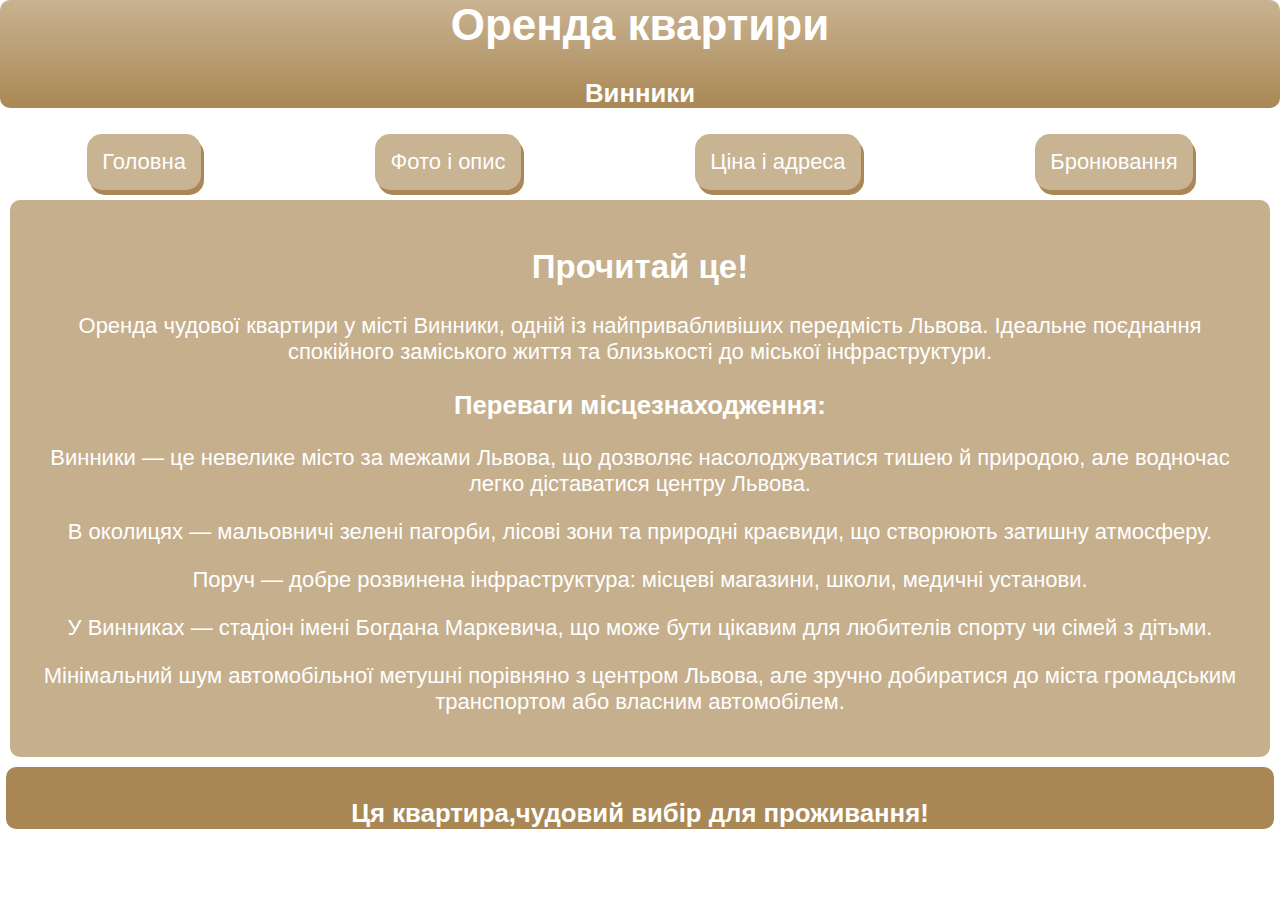
<file: index.html>
<html>

<head>
    <title>Оренда квартири.Винники</title>
    <link rel="stylesheet" href="style.css">
</head>

<body>
    <header class="h1text">
        <h1>Оренда квартири</h1>
        <h3>Винники</h3>
    </header>
    <nav>
        <a class="nav-link" href="index.html">Головна </a>
        <a class="nav-link" href="index2.html">Фото і опис</a>
        <a class="nav-link" href="index3.html">Ціна і адреса</a>
        <a class="nav-link" href="index4.html">Бронювання</a>
    </nav>

    <main class="text">
        <h2>Прочитай це!</h2>
        <p>Оренда чудової квартири у місті Винники, одній із найпривабливіших передмість Львова. Ідеальне поєднання
            спокійного заміського життя та близькості до міської інфраструктури.</p>

        <h3>Переваги місцезнаходження:</h3>

        <p>Винники — це невелике місто за межами Львова, що дозволяє насолоджуватися тишею й природою, але водночас
            легко діставатися центру Львова.</p>

        <p>В околицях — мальовничі зелені пагорби, лісові зони та природні краєвиди, що створюють затишну атмосферу.</p>

        <p>Поруч — добре розвинена інфраструктура: місцеві магазини, школи, медичні установи.</p>

        <p>У Винниках — стадіон імені Богдана Маркевича, що може бути цікавим для любителів спорту чи сімей з дітьми.
        </p>

        <p>Мінімальний шум автомобільної метушні порівняно з центром Львова, але зручно добиратися до міста громадським
            транспортом або власним автомобілем.</p>
    </main>
    <footer class="decoration">
        <h3>Ця квартира,чудовий вибір для проживання!</h3>
        <a href="tel:+380960980969"></a>
    </footer>
</body>

</html>
</file>
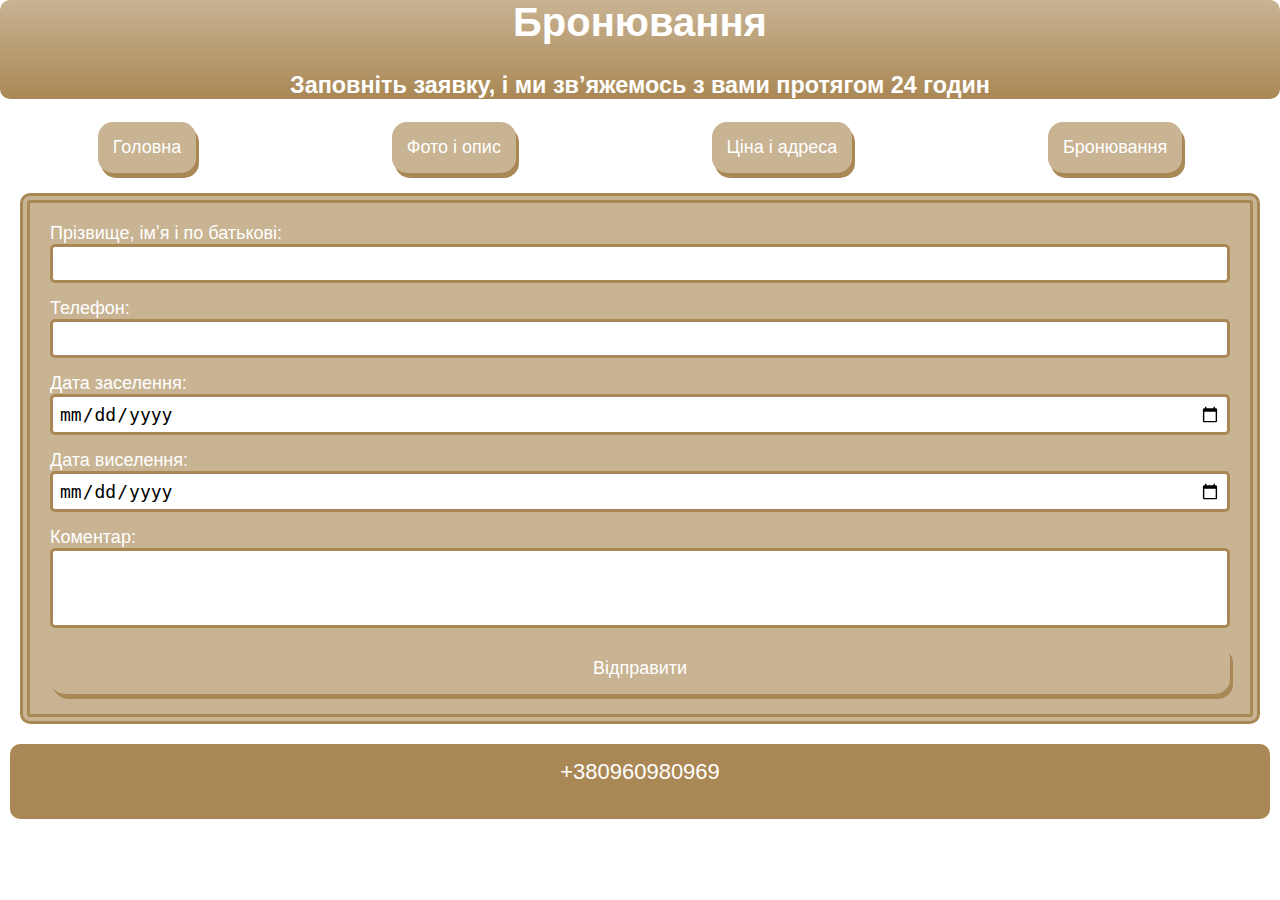
<file: index4.html>
<html>

<head>
    <title>Бронювання</title>
    <link rel="stylesheet" href="style4.css">
</head>

<body>
    <header class="h1text">
        <h1>Бронювання</h1>
        <h3>Заповніть заявку, і ми звʼяжемось з вами протягом 24 годин</h3>
    </header>

    <nav>
        <a class="nav-link" href="index.html">Головна </a>
        <a class="nav-link" href="index2.html">Фото і опис</a>
        <a class="nav-link" href="index3.html">Ціна і адреса</a>
        <a class="nav-link" href="index4.html">Бронювання</a>
    </nav>

    <main>
        <form class="form-box">
            <label>Прізвище, імʼя і по батькові:
                <input type="text" required>
            </label>

            <label>Телефон:
                <input type="tel" required>
            </label>

            <label>Дата заселення:
                <input type="date" required>
            </label>

            <label>Дата виселення:
                <input type="date" required>
            </label>

            <label>Коментар:
                <textarea></textarea>
            </label>

            <button type="button" class="nav-link send-btn">Відправити</button>

            <p class="ad msg">Дякую! Ми обов'язково переглянемо вашу заявку і звʼяжемось з вами ближчим часом.</p>
        </form>
    </main>

    <footer class="decoration">
        <a href="tel:+380960980969" class="footer-number">+380960980969</a>
    </footer>
</body>

</html>
</file>
<file: style.css>
body {
    font-family: sans-serif;
    background-image: url('https://s0.tchkcdn.com/g-I-meMShpSPGyU6QAHL1TUQ/17/259380/660x480/c/0/0_67_1080_785/25c_43779051_2210198759256134_5454878772168867677_n.jpg');
    background-repeat: no-repeat;
    background-size: cover;
    font-size: 22px;
    color: #ffffff;
    margin: 0;
}

.h1text {
    text-align: center;
    background-color: #c8bd8d;
    border-radius: 10px;
    background-image: linear-gradient(#C8B392, #AA8855);
}

.text {
    background-color: #bda37bde;
    border-radius: 10px;
    padding: 20px;
    color: white;
    margin: 10px;
    text-align: center;

}

.decoration {
    background-color: #AA8855;
    border-radius: 10px;
    height: 50px;
    text-align: center;
    padding: 6px;
    margin: 6px;
}

nav {
    display: flex;
    justify-content: space-around;
}

.nav-link {
    text-decoration: none;
    color: #ffffff;
    padding: 15px;
    border-radius: 15px;
    background-color: #C8B392;
    box-shadow: 3px 5px 0 0 #AA8855;
}

.nav-link:hover {
    position: relative;
    bottom: 9px;
    right: 7px;
}
</file>
<file: style4.css>
body {
    font-family: sans-serif;
    background-image: url('https://s0.tchkcdn.com/g-I-meMShpSPGyU6QAHL1TUQ/17/259380/660x480/c/0/0_67_1080_785/25c_43779051_2210198759256134_5454878772168867677_n.jpg');
    background-repeat: no-repeat;
    background-size: cover;
    font-size: 20px;
    color: #ffffff;
    margin: 0;
}

.h1text {
    text-align: center;
    background-color: #c8bd8d;
    border-radius: 10px;
    background-image: linear-gradient(#C8B392, #AA8855);
}

/* --- форма --- */
.form-box {
    background-color: #C8B392;
    border-radius: 10px;
    padding: 20px;
    margin: 20px;
    border: 10px double #AA8855;
    display: flex;
    flex-direction: column;
    gap: 15px;
}

.form-box label {
    display: flex;
    flex-direction: column;
    font-size: 18px;
}

input,
textarea {
    border: 3px solid #AA8855;
    border-radius: 5px;
    padding: 6px;
    font-size: 18px;
    color: #000;
}

textarea {
    height: 80px;
    resize: none;
}

/* Навігація */
nav {
    display: flex;
    justify-content: space-around;
}

.nav-link {
    text-decoration: none;
    color: #ffffff;
    padding: 15px;
    border-radius: 15px;
    background-color: #C8B392;
    box-shadow: 3px 5px 0 0 #AA8855;
    border: none;
    cursor: pointer;
    font-size: 18px;
}

.nav-link:hover {
    position: relative;
    bottom: 9px;
    right: 7px;
}

/* --- повідомлення (приховане) --- */
.msg {
    display: none;
    background-color: #C8B392;
    border-radius: 10px;
    border: 3px solid #AA8855;
    padding: 10px;
    text-align: center;
    margin-top: 10px;
}

/* --- коли кнопка у фокусі — показати повідомлення --- */
.send-btn:focus+.msg {
    display: block;
}

/* --- футер --- */
.decoration {
    background-color: #AA8855;
    border-radius: 10px;
    height: 60px;
    text-align: center;
    padding-top: 15px;
    margin: 10px;
}

.footer-number {
    color: white;
    text-decoration: none;
    font-size: 22px;
}
</file>
